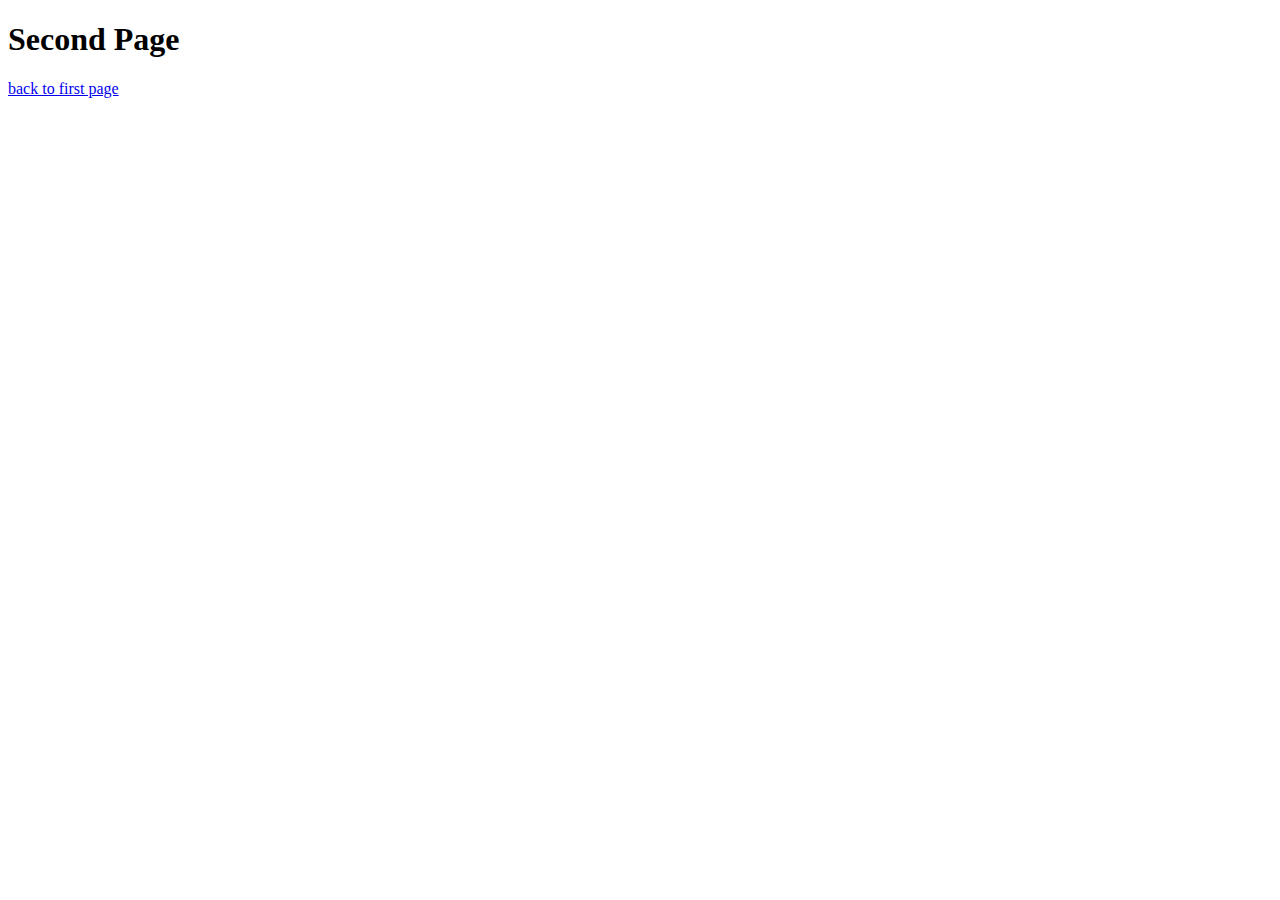
<file: index2.html>
<!DOCTYPE html PUBLIC "-//W3C//DTD XHTML 1.0 Transitional//EN"
   "http://www.w3.org/TR/xhtml1/DTD/xhtml1-transitional.dtd">

<html xmlns="http://www.w3.org/1999/xhtml">

<head>
	<title>	Your page title goes here </title>
	<meta http-equiv="content-type"
		content="text/html;charset=utf-8" />
</head>

<body>
<!--This is a comment. It won't show up in your browser, only in the page source-->
  <h1>Second Page</h1>
	<a href="index.html">back to first page</a>

</body>

</html>
</file>
